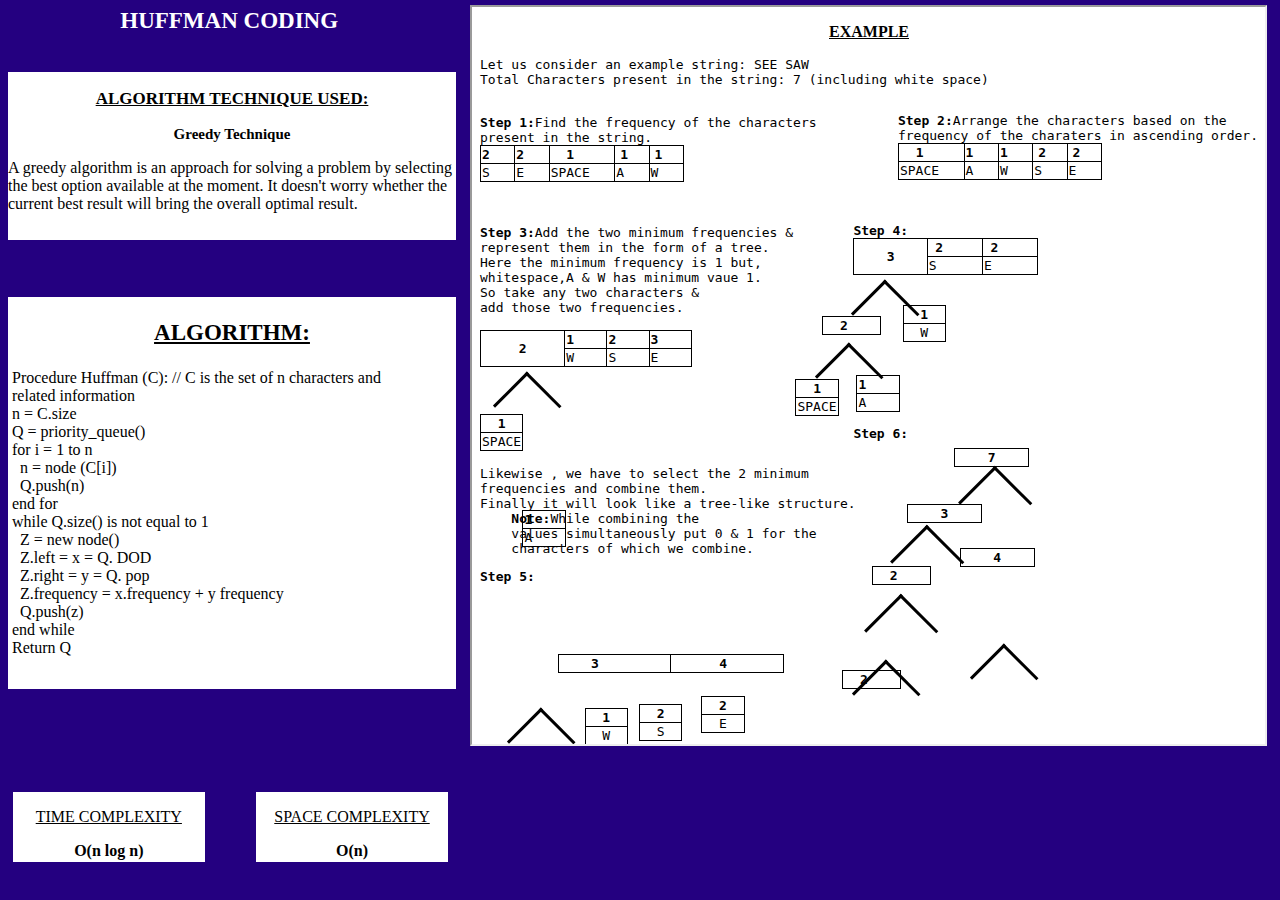
<file: index.html>
<!DOCTYPE html>

<html lang="en">

<head>

    <meta charset="UTF-8">
    <meta http-equiv="X-UA-Compatible" content="IE=edge">
    <meta name="viewport" content="width=device-width, initial-scale=1.0">
    <title>Huffman Coding</title>
    <link rel="stylesheet" href="sty.css">

</head>

<body id="bd">

    <div id="ti"><strong>HUFFMAN CODING</strong></div>
         
            <div id ="one">
                <p id="p1"><strong><u>ALGORITHM TECHNIQUE USED:</u></strong></p>
                <p id="p2"><strong>Greedy Technique</strong></p>
                <p id="p3">
                    A greedy algorithm is an approach for solving a problem by selecting the best option available at the moment.
                    It doesn't worry whether the current best result will bring the overall optimal result.
                </p>
            </div>

            <div id="two">
               <p id="p4"><strong><u>ALGORITHM:</u></strong></p>
            <p>
                &nbsp;Procedure Huffman (C): // C is the set of n characters and<br />
                &nbsp;related information<br />
                &nbsp;n = C.size<br />
                &nbsp;Q = priority_queue() <br />
                &nbsp;for i = 1 to n<br />
                &nbsp;&nbsp;&nbsp;n = node (C[i]) <br />
                &nbsp;&nbsp;&nbsp;Q.push(n)<br />
                &nbsp;end for<br />
                &nbsp;while Q.size() is not equal to 1<br />
                &nbsp;&nbsp;&nbsp;Z = new node()<br />
                &nbsp;&nbsp;&nbsp;Z.left = x = Q. DOD<br />
                &nbsp;&nbsp;&nbsp;Z.right = y = Q. pop<br />
                &nbsp;&nbsp;&nbsp;Z.frequency = x.frequency + y frequency<br />
                &nbsp;&nbsp;&nbsp;Q.push(z)<br />
                &nbsp;end while <br />
                &nbsp;Return Q<br />
            </p>
            </div>

            <iframe src="example.html" id="i1" name ="f1">
            </iframe>

            <div id ="four">
                <p id="p5"><u>TIME COMPLEXITY</u></p>
                <p id="p6"><strong>O(n log n)</strong></p>
            </div>
 
            <div id ="five">
                <p id="p7"><u>SPACE COMPLEXITY</u></p>
                <p id="p8"><strong>O(n)</strong></p>
            </div>


</body>

</html>
</file>
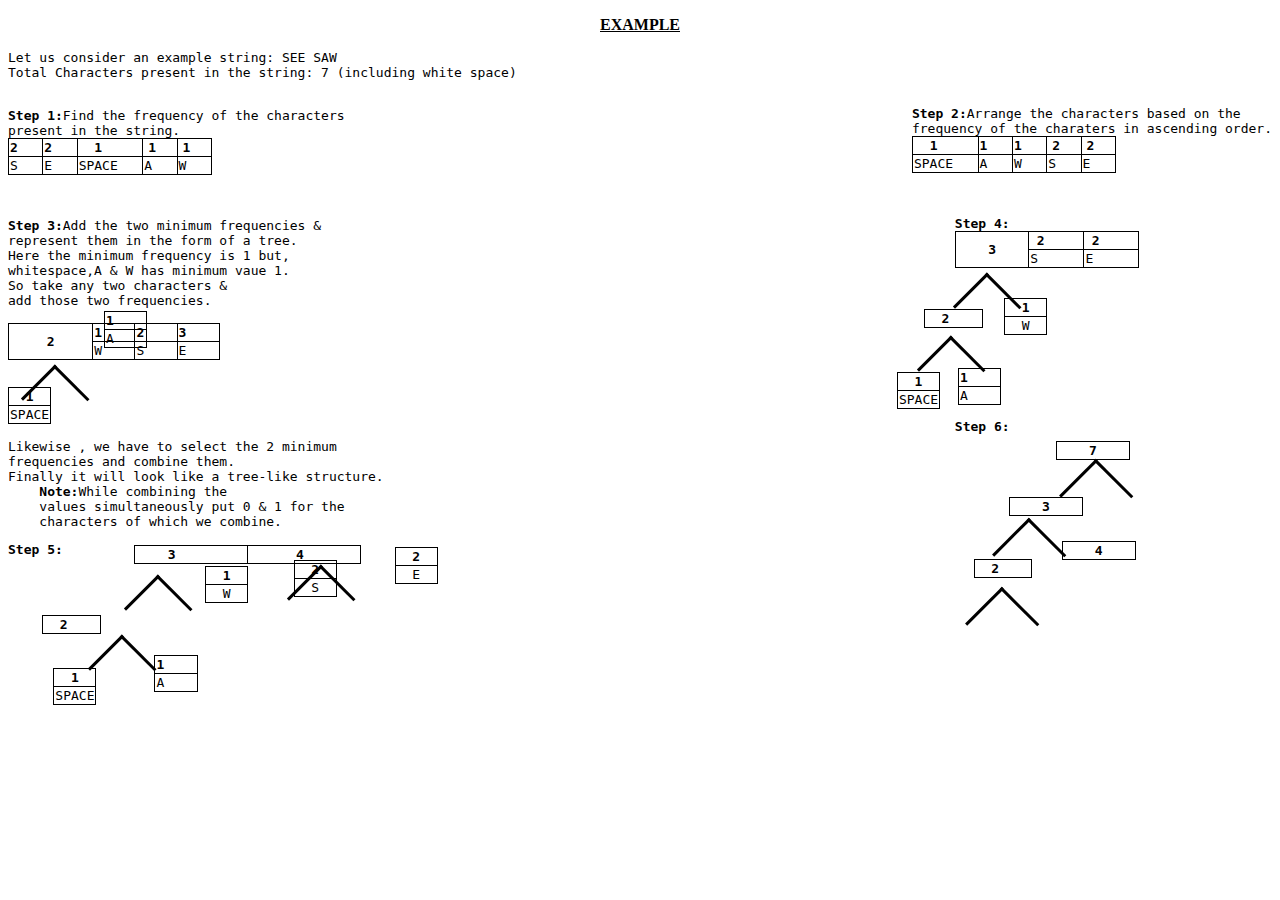
<file: example.html>
<!DOCTYPE html>

<html lang="en">

<head>

    <meta charset="UTF-8">
    <meta http-equiv="X-UA-Compatible" content="IE=edge">
    <meta name="viewport" content="width=device-width, initial-scale=1.0">
    <title>Huffman Coding</title>
    <link rel="stylesheet" href="sty.css">

</head>

<body>

    <p id="p9"><strong><u>EXAMPLE</u></strong></p>

<pre>
Let us consider an example string: SEE SAW        
Total Characters present in the string: 7 (including white space)
</pre>
<pre id="pr1">
<pre id="pr2">
<strong>Step 2:</strong>Arrange the characters based on the
frequency of the charaters in ascending order.
<table>
 <tr>
    <th>1&nbsp;&nbsp;&nbsp;</th>
    <th>1&nbsp;&nbsp;&nbsp;</th>
    <th>1&nbsp;&nbsp;&nbsp;</th>
    <th>2&nbsp;&nbsp;</th>
    <th>2&nbsp;&nbsp;</th>
 </tr>
 <tr>
    <td>SPACE&nbsp;&nbsp;&nbsp;</td>
    <td>A&nbsp;&nbsp;&nbsp;</td>
    <td>W&nbsp;&nbsp;&nbsp;</td>
    <td>S&nbsp;&nbsp;&nbsp;</td>
    <td>E&nbsp;&nbsp;&nbsp;</td>
 </tr>
</table>
    </pre>  
<strong>Step 1:</strong>Find the frequency of the characters
present in the string.  
<table>
    <tr>
      <th>2&nbsp;&nbsp;&nbsp;</th>
      <th>2&nbsp;&nbsp;&nbsp;</th>
      <th>1&nbsp;&nbsp;&nbsp;</th>
      <th>1&nbsp;&nbsp;</th>
      <th>1&nbsp;&nbsp;</th>
    </tr>
    <tr>
      <td>S&nbsp;&nbsp;&nbsp;</td>
      <td>E&nbsp;&nbsp;&nbsp;</td>
      <td>SPACE&nbsp;&nbsp;&nbsp;</td>
      <td>A&nbsp;&nbsp;&nbsp;</td>
      <td>W&nbsp;&nbsp;&nbsp;</td>
    </tr>
  </table>
</pre> 
<pre id="pr3">
<pre id="pr4">
<strong>Step 4:</strong><table>
    <tr>
      <th rowspan="2" width="40%">&nbsp;&nbsp;&nbsp;&nbsp;3&nbsp;&nbsp;&nbsp;&nbsp;</th>
      <th>2&nbsp;&nbsp;&nbsp;&nbsp;</th>
      <th>2&nbsp;&nbsp;&nbsp;&nbsp;</th>
     </tr>
     <tr>
       <td>S&nbsp;&nbsp;&nbsp;&nbsp;</td>
       <td>E&nbsp;&nbsp;&nbsp;&nbsp;</td>
     </tr>
     </table>
 <h id="arrowup">&nbsp;&nbsp;</h>
<table id="t3">
 <tr>
 <th>&nbsp;&nbsp;2&nbsp;&nbsp;&nbsp;&nbsp;</th>
 </tr>
</table>
<h id="arrowup2">&nbsp;&nbsp;</h>
<table id="t5">
 <tr>
    <th>1</th>
 </tr>
<tr>
    <td>SPACE</td>
</tr>
<table id = "t6">
 <tr>
    <th>1&nbsp;&nbsp;&nbsp;&nbsp;</th>
 </tr>
 <tr>
    <td>A&nbsp;&nbsp;&nbsp;&nbsp;</td>
 </tr>
</table>        
<table id="t4">
<tr>
  <th>&nbsp;&nbsp;1&nbsp;&nbsp;</th>
</tr>
<tr>
  <td>&nbsp;&nbsp;W&nbsp;&nbsp;</td>
</tr>
</table>

<pre>
<strong>Step 6:</strong>
<table>
    <table id="t14">
        <tr>
        <th>&nbsp;&nbsp;&nbsp;&nbsp;7&nbsp;&nbsp;&nbsp;&nbsp;</th>
        </tr>
       </table>
       <h id="arrowup5">&nbsp;&nbsp;</h>
       <table id="t15">
        <tr>
        <th>&nbsp;&nbsp;&nbsp;&nbsp;3&nbsp;&nbsp;&nbsp;&nbsp;</th>
        </tr>
       </table>
       <h id="arrowup6">&nbsp;&nbsp;</h>
       <table id="t16">
        <tr>
        <th>&nbsp;&nbsp;2&nbsp;&nbsp;&nbsp;&nbsp;</th>
        </tr>
       </table>
       <h id="arrowup7">&nbsp;&nbsp;</h>
       <table id="t24">
        <tr>
        <th>&nbsp;&nbsp;&nbsp;&nbsp;4&nbsp;&nbsp;&nbsp;&nbsp;</th>
        </tr>
       </table>
</table>
</pre>
</pre>
<strong>Step 3:</strong>Add the two minimum frequencies &
represent them in the form of a tree.
Here the minimum frequency is 1 but,
whitespace,A & W has minimum vaue 1.
So take any two characters &
add those two frequencies.
       <table>
       <tr>
         <th rowspan="2" width="40%">&nbsp;&nbsp;2&nbsp;&nbsp;</th>
         <th>1&nbsp;&nbsp;&nbsp;&nbsp;</th>
         <th>2&nbsp;&nbsp;&nbsp;&nbsp;</th>
         <th>3&nbsp;&nbsp;&nbsp;&nbsp;</th>
        </tr>
        <tr>
          <td>W&nbsp;&nbsp;&nbsp;&nbsp;</td>
          <td>S&nbsp;&nbsp;&nbsp;&nbsp;</td>
          <td>E&nbsp;&nbsp;&nbsp;&nbsp;</td>
        </tr>
        </table>
   <h id="arrowup">&nbsp;&nbsp;</h>
   <table id="t1">
    <tr>
        <th>1</th>
    </tr>
    <tr>
        <td>SPACE</td>
    </tr>
    <table id = "t2">
        <tr>
            <th>1&nbsp;&nbsp;&nbsp;&nbsp;</th>
        </tr>
        <tr>
            <td>A&nbsp;&nbsp;&nbsp;&nbsp;</td>
        </tr>
Likewise , we have to select the 2 minimum 
frequencies and combine them.
Finally it will look like a tree-like structure.
    <strong>Note:</strong>While combining the 
    values simultaneously put 0 & 1 for the
    characters of which we combine.        
</pre>
<pre>
<strong>Step 5:</strong><table id="t7">
         <tr>
            <th rowspan="2">&nbsp;&nbsp;&nbsp;&nbsp;3&nbsp;&nbsp;&nbsp;&nbsp;&nbsp;&nbsp;&nbsp;&nbsp;&nbsp;</th>
            <th rowspan="2">&nbsp;&nbsp;&nbsp;&nbsp;&nbsp;&nbsp;4&nbsp;&nbsp;&nbsp;&nbsp;&nbsp;&nbsp;&nbsp;</th>
       </tr>
      </table>
      <h id="arrowup3">&nbsp;&nbsp;</h>
      <h id="arrowup4">&nbsp;&nbsp;</h>
      <table id="t8">
        <tr>
        <th>&nbsp;&nbsp;2&nbsp;&nbsp;&nbsp;&nbsp;</th>
        </tr>
       </table>
       <h id="arrowup2">&nbsp;&nbsp;</h>
       <table id="t9">
        <tr>
           <th>1</th>
        </tr>
       <tr>
           <td>SPACE</td>
       </tr>
       </table>
       <table id = "t10">
        <tr>
           <th>1&nbsp;&nbsp;&nbsp;&nbsp;</th>
        </tr>
        <tr>
           <td>A&nbsp;&nbsp;&nbsp;&nbsp;</td>
        </tr>
       </table>
       <table id="t11">
        <tr>
          <th>&nbsp;&nbsp;1&nbsp;&nbsp;</th>
        </tr>
        <tr>
          <td>&nbsp;&nbsp;W&nbsp;&nbsp;</td>
        </tr>
        </table>   
        <table id="t12">
            <tr>
               <th>&nbsp;&nbsp;2&nbsp;&nbsp;</th>
            </tr>
           <tr>
               <td>&nbsp;&nbsp;S&nbsp;&nbsp;</td>
           </tr>
           </table>
           <table id = "t13">
            <tr>
               <th>&nbsp;&nbsp;2&nbsp;&nbsp;</th>
            </tr>
            <tr>
               <td>&nbsp;&nbsp;E&nbsp;&nbsp;</td>
            </tr>
           </table>
</pre>

</body>

</html>
</file>
<file: sty.css>
#bd
{
    background-color: rgb(36, 0, 128);
}
#one
{
    top:8%;
    position:absolute;
    height: 168px;
    width: 35%;
    background-color:white;
    font-size: 23px;
}
#two
{
    top:33%;
    position:absolute;
    height: 392px;
    width: 35%;
    background-color:white;
}
#i1
{
    top:0.5%;
    position:absolute;
    height: 737px;
    width:62%;
    background-color:white;
    right:1%;
}
#four
{
    left:1%;
    top:88%;
    position:absolute;
    height: 70px;
    width: 15%;
    background-color:white;
}
#five
{
    left:20%;
    top:88%;
    position:absolute;
    height: 70px;
    width: 15%;
    background-color:white;
}
#p1
{
    text-align:center;
    font-size:17px;
}
#p2
{
    text-align:center;
    font-size:15px;
}
#p3
{
    font-size:16px;
}
#p4
{
    text-align:center;
    font-size:23px;
}
#p5,#p6,#p7,#p8,#p9
{
    text-align:center;
}
#ti
{
    left:35%;
    width:35%;
    height:23px;
    text-align:center;
    color:white;
    font-size:23px;
}
#p1
{
    text-align:center;
}
table, th, td 
{
  border: 1px solid black;
  border-collapse: collapse;
}
#pr2
{

  float:right;
}
#pr4
{
  margin-right:-18%;
  float:right;
}
#arrowup 
{
    border: solid black;
    border-width: 0 3px 3px 0;
    display: inline-block;
    padding: 15px;
    transform: rotate(-135deg);
    -webkit-transform: rotate(-135deg);
} 
#arrowup2 
{
    float:right;
    margin-right:89%;
    border: solid black;
    border-width: 0 3px 3px 0;
    padding: 15px;
    transform: rotate(-135deg);
    -webkit-transform: rotate(-135deg);
} 
#arrowup3
{
    float:left;
    margin-left:10%;
    border: solid black;
    border-width: 0 3px 3px 0;
    padding: 15px;
    transform: rotate(-135deg);
    -webkit-transform: rotate(-135deg);
}
#arrowup4
{
    float:left;
    margin-top:-2%;
    margin-left:9%;
    border: solid black;
    border-width: 0 3px 3px 0;
    padding: 15px;
    transform: rotate(-135deg);
    -webkit-transform: rotate(-135deg);
}
#arrowup5
{
    float:right;
    margin-top:3%;
    margin-right:9%;
    border: solid black;
    border-width: 0 3px 3px 0;
    padding: 17px;
    transform: rotate(-135deg);
    -webkit-transform: rotate(-135deg);
}
#arrowup6
{
    float:right;
    margin-top:7%;
    margin-right:8%;
    border: solid black;
    border-width: 0 3px 3px 0;
    padding: 17px;
    transform: rotate(-135deg);
    -webkit-transform: rotate(-135deg);
}
#arrowup7
{
    float:right;
    margin-top:40%;
    margin-right:-30%;
    border: solid black;
    border-width: 0 3px 3px 0;
    padding: 17px;
    transform: rotate(-135deg);
    -webkit-transform: rotate(-135deg);
}
#t1
{
  float:bottom;
  margin-top:-4%;
}
#t2
{
  margin-top:-20.5%;
  float: right;
  margin-right:89%;
}
#t3
{
    margin-top:-12%;
    float:right;
    margin-right:85%;
}
#t4
{
    margin-top:-60%;
    float: right;
    margin-right:50%; 
}
#t5
{
    margin-top:-12%;
    float:right;
    margin-right:108%;
}
#t6
{
    margin-top:-22%;
    float:right;
    margin-right:75%;
}
#t7
{
    margin-top:-2%;
    float:left;
    margin-left:10%;
}
#t8
{
    margin-top:0%;
    float:left;
    margin-left:-24%;
}
#t9
{
    margin-top:-2%;
    float:right;
    margin-right:93%;
}
#t10
{
    margin-top:-4%;
    float:right;
    margin-right:85%;
}
#t11
{
    margin-top:-11%;
    float:right;
    margin-right:81%;
}
#t12
{
    margin-top:-11.5%;
    float:right;
    margin-right:74%;
}
#t13
{
    margin-top:-12.5%;
    float:right;
    margin-right:66%;
}
#t14
{
    margin-top:4%;
    float:right;
    margin-right:5%;   
}
#t15
{
    margin-top:10%;
    float:right;
    margin-right:-7%;   
}
#t24
{
    margin-top:1%;
    float:right;
    margin-right:-88%;   
}
#t16
{
    margin-top:23%;
    float:right;
    margin-right:-16%;   
}#t18
{
    margin-top:1%;
    float:right;
    margin-right:-88%;   
}#t19
{
    margin-top:1%;
    float:right;
    margin-right:-88%;   
}
</file>
